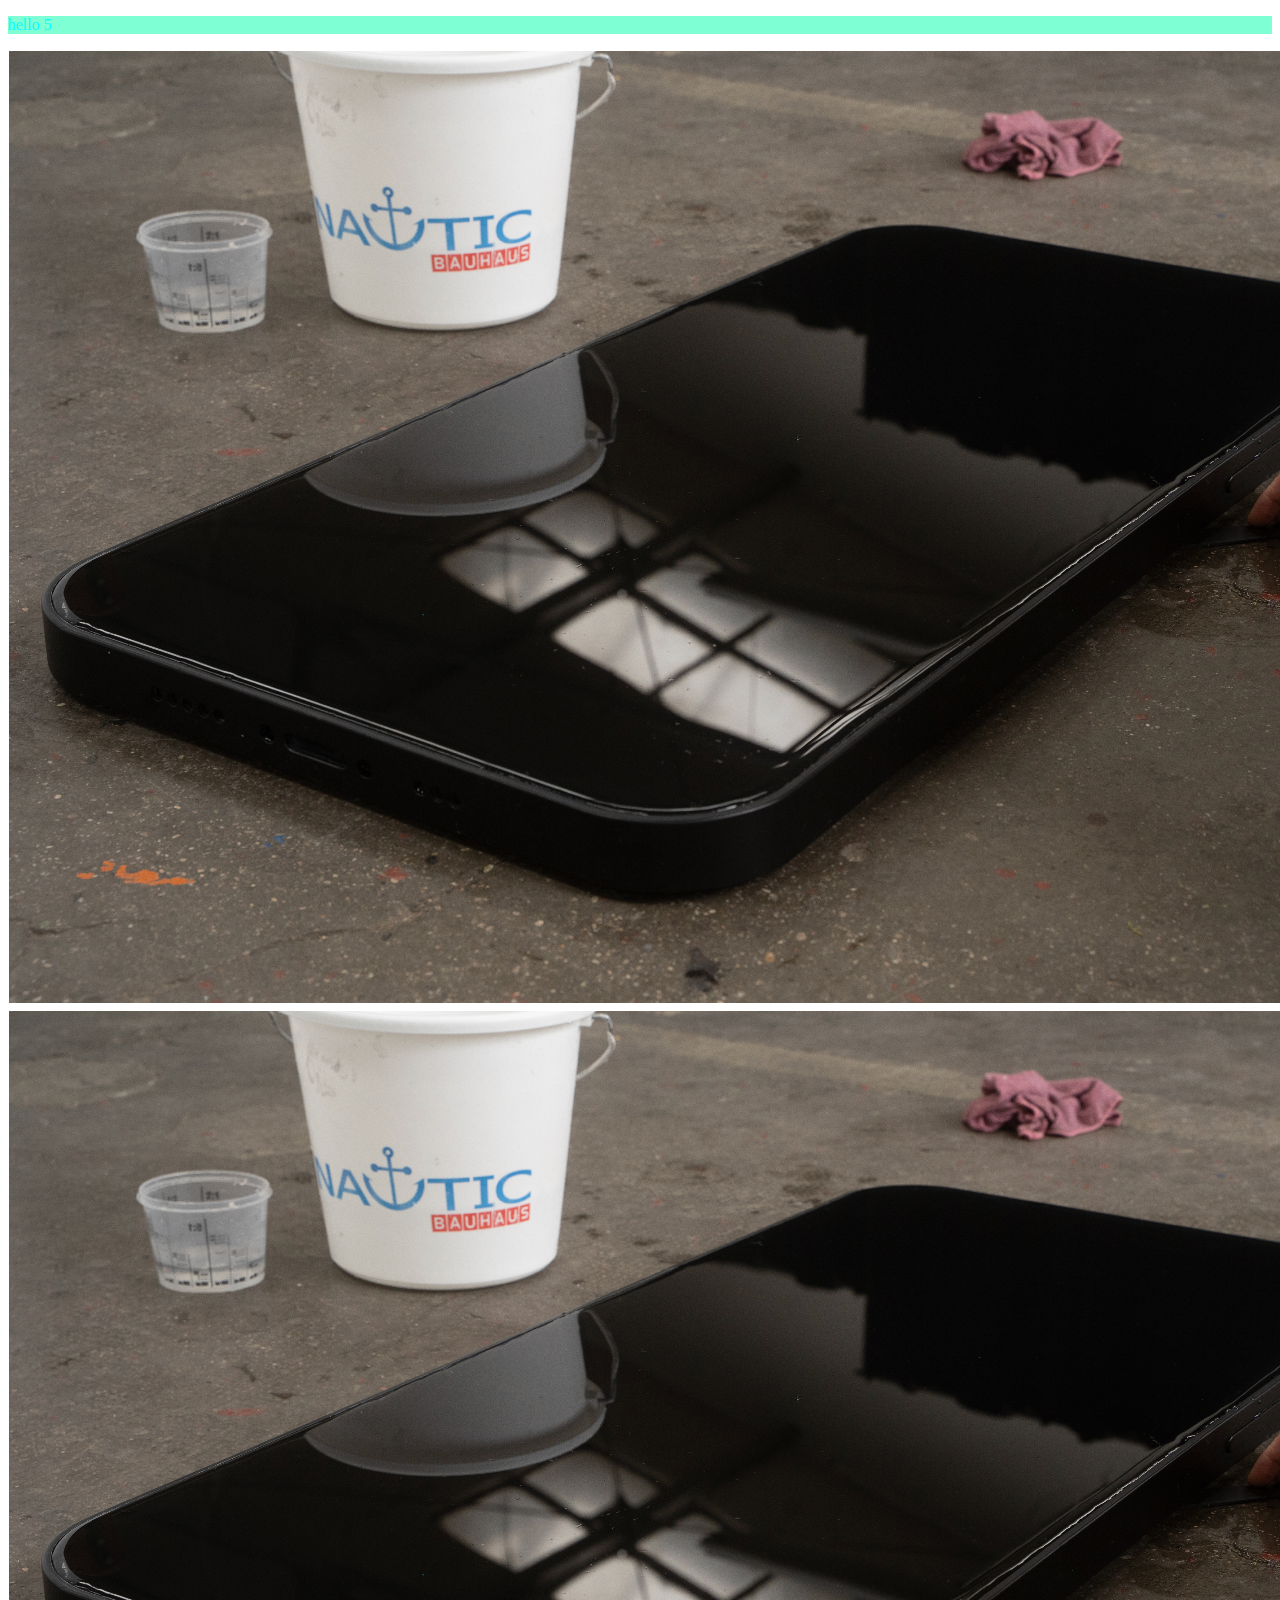
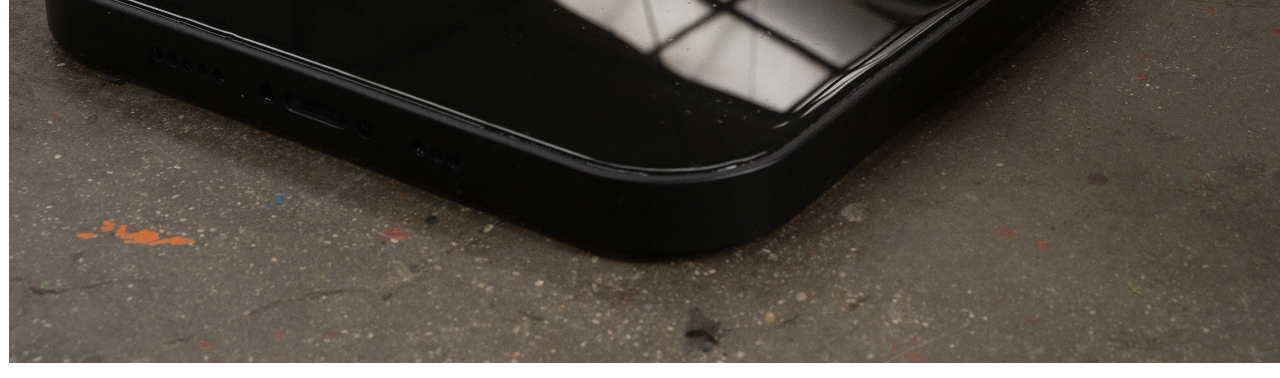
<file: index.html>
<!DOCTYPE html>
<html lang="en">
<head>
    <meta charset="UTF-8">
    <meta name="viewport" content="width=1000, initial-scale=1.0">
    <title>Document</title>
    <link rel="stylesheet" href="style.css">
</head>
<body>
    <p id="paragraph"> hello 5 </p>
    <img src="foto.png" alt="">
    <img src="./fotos/foto.png" alt="Beschreibung des Bildes">
</body>
</html>
</file>
<file: style.css>
#paragraph {
    color: aqua;
    background-color: aquamarine;
}
</file>
